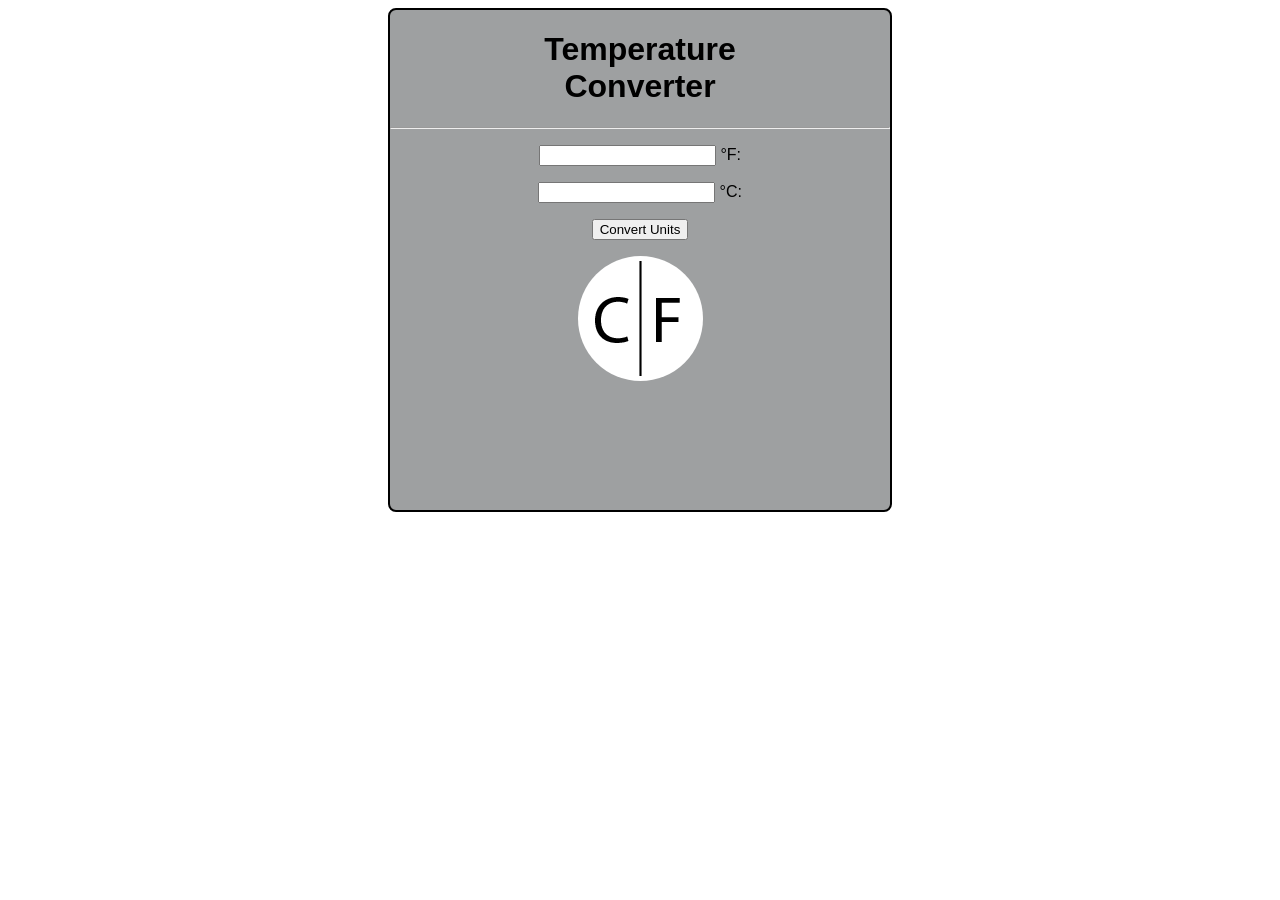
<file: C-F_conversion_homework4/index.html>
<!DOCTYPE html>
<html lang="en">
   <head>
      <title>Temperature Converter</title>
      <script src="scripts/convert_temp.js"></script>
      <link rel="stylesheet" href="styles/main.css">
   </head>
   <div>
   <body>
      <h1>Temperature<br>Converter</h1>
      <hr>

      <p>
         <input id="F_in" type="number" min="-459.67">
         <label for="F_in">°F:</label>
         
      </p>
      <p>
         <input id="C_in" type="number" min="-273.15">
         <label for="C_in">°C:</label>
      </p>
      <input id="convertButton" type="button" value="Convert Units">
      <p id="message">
         <!-- Use this to display contextual messages to user.
            (e.g.: "Enter a temperature to convert," when they click convert with no input) -->
      </p>
      <p>
         <img id="weatherIcon" src="images/C-F.png" alt="C and F">
      </p>
   </body>
   </div>

</html>
</file>
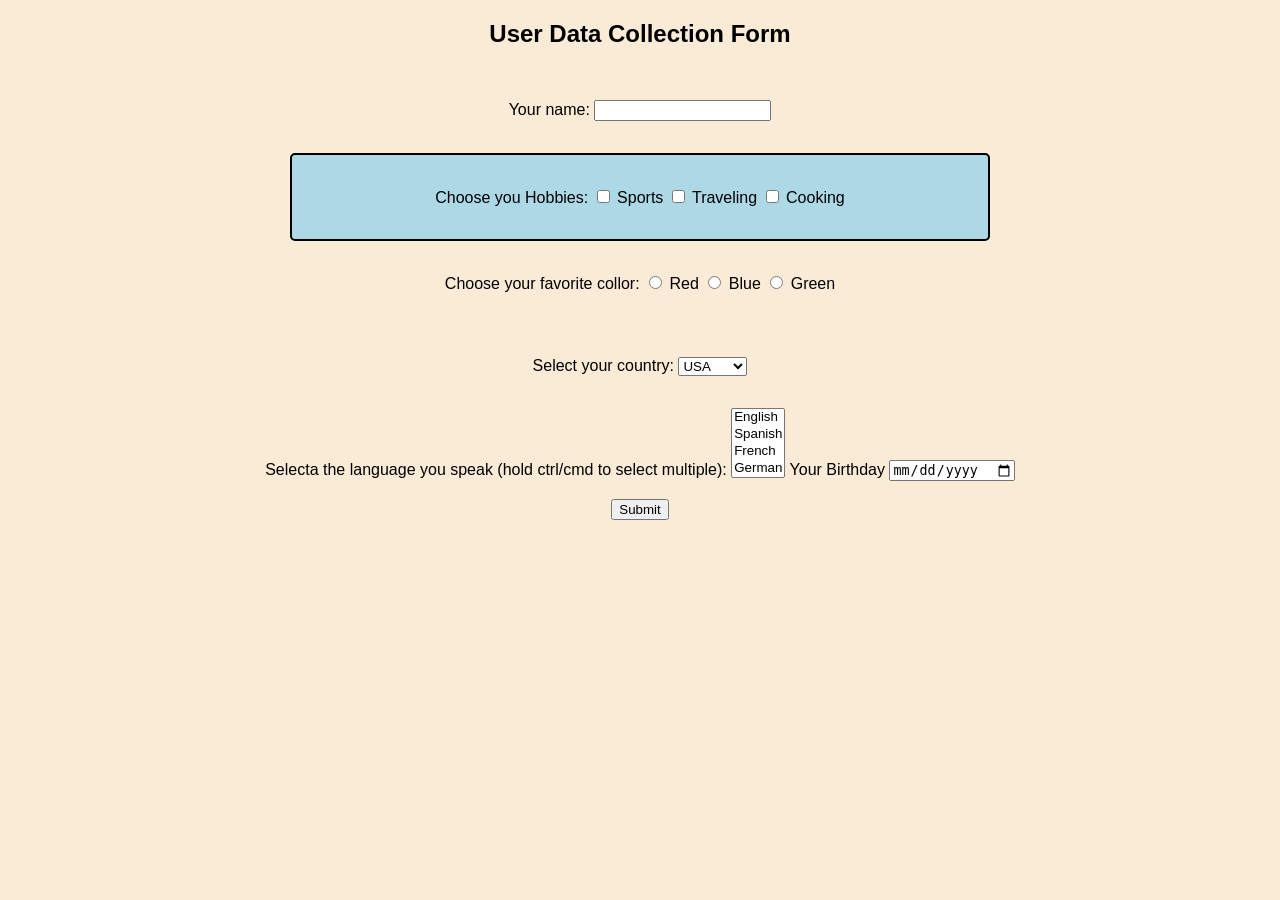
<file: phpformviewer-homework5/index.html>
<!DOCTYPE html>
<html lang="en">
<head>
    <meta charset="UTF-8">
    <meta name="viewport" content="width=device-width, initial-scale=1.0">
    <title>Data Collection Form</title>
    <link rel="stylesheet" href="main.css">
</head>
<body>
    <h2>User Data Collection Form</h2>
    <form action="form-viewer.php" method="post">
        <div id="name">
        <label for="name">Your name:</label>
        <input type="text" id="name" name="name" required>
        </div>

        <div id="zero">
        <label>Choose you Hobbies:</label>
        <input type="checkbox" name="hobbies[]" value="Sports"> Sports
        <input type="checkbox" name="hobbies[]" value="Traveling"> Traveling
        <input type="checkbox" name="hobbies[]" value="Cooking"> Cooking
        </div>

        <div id="one">
        <label>Choose your favorite collor:</label>
        <input type="radio" name="color" value="Red"> Red
        <input type="radio" name="color" value="Blue"> Blue
        <input type="radio" name="color" value="Green"> Green
        </div>

        <div id="two">
        <label for="country">Select your country:</label>
        <select name="coutnry" id="country">
            <option value="USA">USA</option>
            <option value="Canada">Canada</option>
            <option value="Mexico">Mexico</option>
        </select>
        </div>

        <label for="languages">Selecta the language you speak (hold ctrl/cmd to select multiple):</label>
        <select name="languages[]" id="languages" multiple size="4">
            <option value="English">English</option>
            <option value="Spanish">Spanish</option>
            <option value="French">French</option>
            <option value="German">German</option>
        </select>   

        <label for="birthday">Your Birthday</label>
        <input type="date" id="birthday" name="birthday">

        <br><br>
        <input type="submit" value="Submit">

        </form>
</body>
</html>
</file>
<file: C-F_conversion_homework4/styles/main.css>
body {
    font-family: Arial, Helvetica, sans-serif;
 }
 h1 {
    text-align: center;
 }

#weatherIcon{
   border-radius: 50%;
}

div{
   background-color: rgb(158, 160, 161);
   text-align: center;
   border:2px solid black;
   border-radius: .5rem;
   width: 500px;
   margin: 0 auto;
   height: 500px;
}
</file>
<file: phpformviewer-homework5/main.css>
body {
    background-color: antiquewhite;
    text-align: center;
    font-family: Arial, sans-serif;

}

div {
    padding: 2rem;
}

/*#name {
    background-color: lightgreen;
    border: 2px solid black;
    border-radius: 5px;
    margin:auto;
    width: 50%;
    padding: 2rem;
    font-size: 1.5rem;
 }*/


#zero {
    background-color: lightblue;
    border: 2px solid black;
    border-radius: 5px;
    margin:auto;
    width: 50%;
    padding: 2rem;
    /*font-size: 1.5rem;*/
 }
</file>
